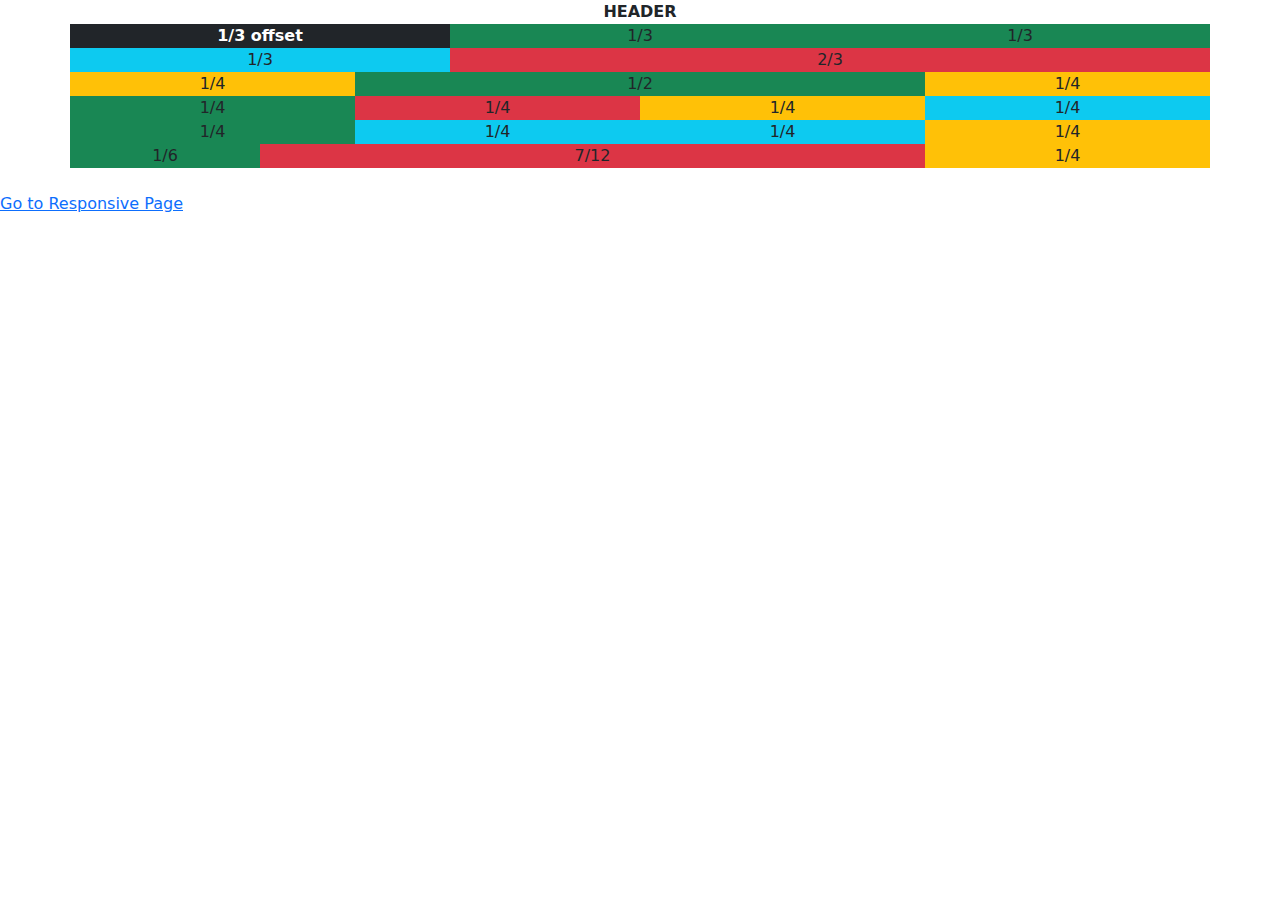
<file: index.html>
<!DOCTYPE html>
<html lang="en">
<head>
  <meta charset="UTF-8">
  <meta name="viewport" content="width=device-width, initial-scale=1.0">
  <title>Grid Layout</title>

  <link href="https://cdn.jsdelivr.net/npm/bootstrap@5.3.5/dist/css/bootstrap.min.css" rel="stylesheet">
  <script src="https://cdn.jsdelivr.net/npm/bootstrap@5.3.5/dist/js/bootstrap.bundle.min.js"></script>
</head>
<body>
  <div class="container">
    <!-- Row 1 -->
    <div class="row">
      <header class="col-md-12 text-center fw-bold">HEADER</header>
    </div>

    <!-- Row 2 -->
    <div class="row">
      <div class="col-md-4 bg-dark text-white text-center fw-bold">1/3 offset</div>
      <div class="col-md-4 bg-success text-center">1/3</div>
      <div class="col-md-4 bg-success text-center">1/3</div>
    </div>

    <!-- Row 3 -->
    <div class="row">
      <div class="col-md-4 bg-info text-center">1/3</div>
      <div class="col-md-8 bg-danger text-center">2/3</div>
    </div>

    <!-- Row 4 -->
    <div class="row">
      <div class="col-md-3 bg-warning text-center">1/4</div>
      <div class="col-md-6 bg-success text-center">1/2</div>
      <div class="col-md-3 bg-warning text-center">1/4</div>
    </div>

    <!-- Row 5 -->
    <div class="row">
      <div class="col-md-3 bg-success text-center">1/4</div>
      <div class="col-md-3 bg-danger text-center">1/4</div>
      <div class="col-md-3 bg-warning text-center">1/4</div>
      <div class="col-md-3 bg-info text-center">1/4</div>
    </div>

  


    <!-- Row 6 -->
    <div class="row">
      <div class="col-md-3 bg-success text-center">1/4</div>
      <div class="col-md-6 bg-danger">
        <div class="row">
          <div class="col-md-6 bg-info text-center">1/4</div>
          <div class="col-md-6 bg-info text-center">1/4</div>
        </div>
      </div>
      <div class="col-md-3 bg-warning text-center">1/4</div>
    </div>

    <!-- Row 7 -->
    <div class="row">
      <div class="col-md-2 bg-success text-center">1/6</div>
      <div class="col-md-7 bg-danger text-center">7/12</div>
      <div class="col-md-3 bg-warning text-center">1/4</div>
    </div>
  </div>
</body>
</html>

<br>

<a href="responsive.html">Go to Responsive Page</a>
</file>
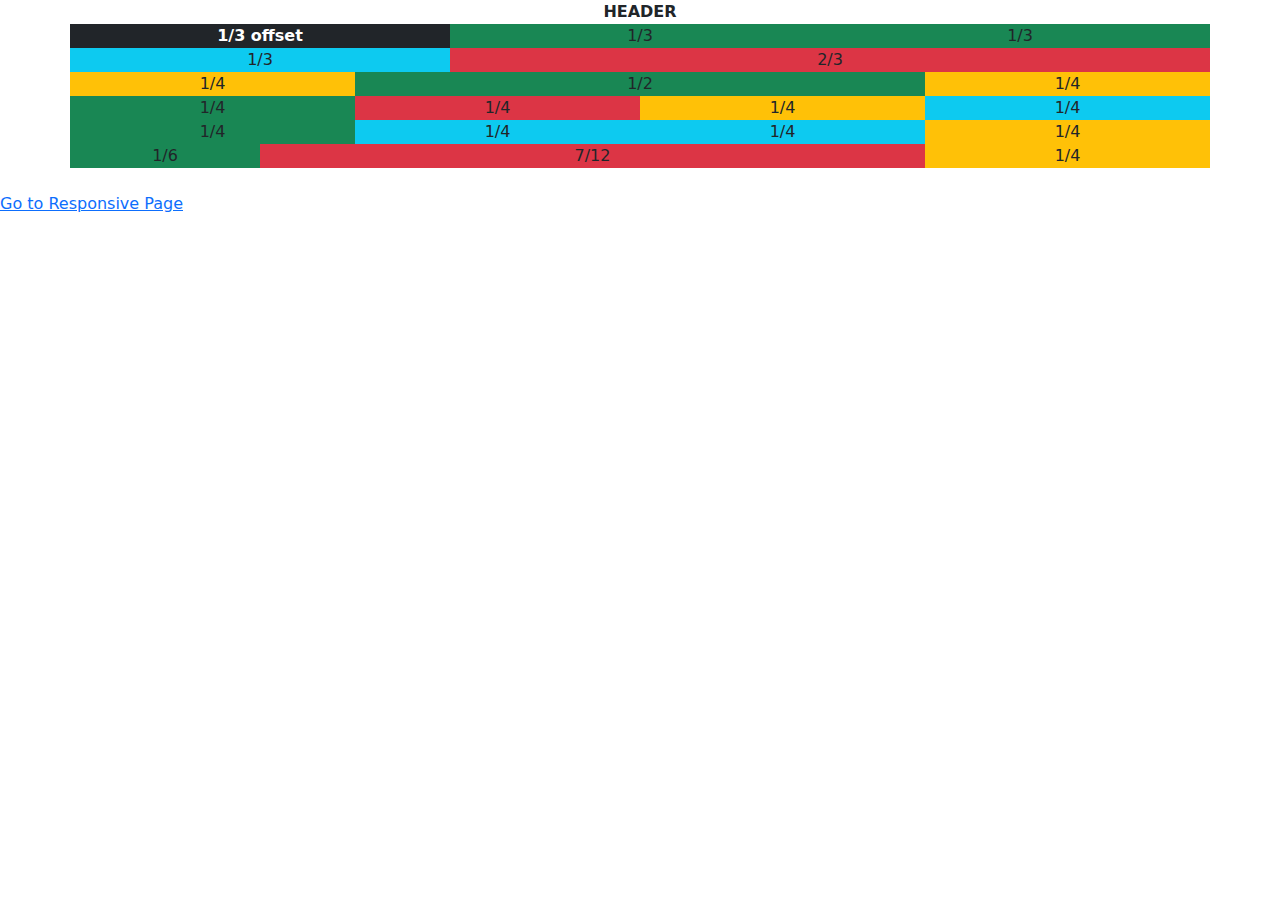
<file: scaffolding.html>
<!DOCTYPE html>
<html lang="en">
<head>
  <meta charset="UTF-8">
  <meta name="viewport" content="width=device-width, initial-scale=1.0">
  <title>Grid Layout</title>

  <link href="https://cdn.jsdelivr.net/npm/bootstrap@5.3.5/dist/css/bootstrap.min.css" rel="stylesheet">
  <script src="https://cdn.jsdelivr.net/npm/bootstrap@5.3.5/dist/js/bootstrap.bundle.min.js"></script>
</head>
<body>
  <div class="container">
    <!-- Row 1 -->
    <div class="row">
      <header class="col-md-12 text-center fw-bold">HEADER</header>
    </div>

    <!-- Row 2 -->
    <div class="row">
      <div class="col-md-4 bg-dark text-white text-center fw-bold">1/3 offset</div>
      <div class="col-md-4 bg-success text-center">1/3</div>
      <div class="col-md-4 bg-success text-center">1/3</div>
    </div>

    <!-- Row 3 -->
    <div class="row">
      <div class="col-md-4 bg-info text-center">1/3</div>
      <div class="col-md-8 bg-danger text-center">2/3</div>
    </div>

    <!-- Row 4 -->
    <div class="row">
      <div class="col-md-3 bg-warning text-center">1/4</div>
      <div class="col-md-6 bg-success text-center">1/2</div>
      <div class="col-md-3 bg-warning text-center">1/4</div>
    </div>

    <!-- Row 5 -->
    <div class="row">
      <div class="col-md-3 bg-success text-center">1/4</div>
      <div class="col-md-3 bg-danger text-center">1/4</div>
      <div class="col-md-3 bg-warning text-center">1/4</div>
      <div class="col-md-3 bg-info text-center">1/4</div>
    </div>

  


    <!-- Row 6 -->
    <div class="row">
      <div class="col-md-3 bg-success text-center">1/4</div>
      <div class="col-md-6 bg-danger">
        <div class="row">
          <div class="col-md-6 bg-info text-center">1/4</div>
          <div class="col-md-6 bg-info text-center">1/4</div>
        </div>
      </div>
      <div class="col-md-3 bg-warning text-center">1/4</div>
    </div>

    <!-- Row 7 -->
    <div class="row">
      <div class="col-md-2 bg-success text-center">1/6</div>
      <div class="col-md-7 bg-danger text-center">7/12</div>
      <div class="col-md-3 bg-warning text-center">1/4</div>
    </div>
  </div>
</body>
</html>

<br>

<a href="responsive.html">Go to Responsive Page</a>
</file>
